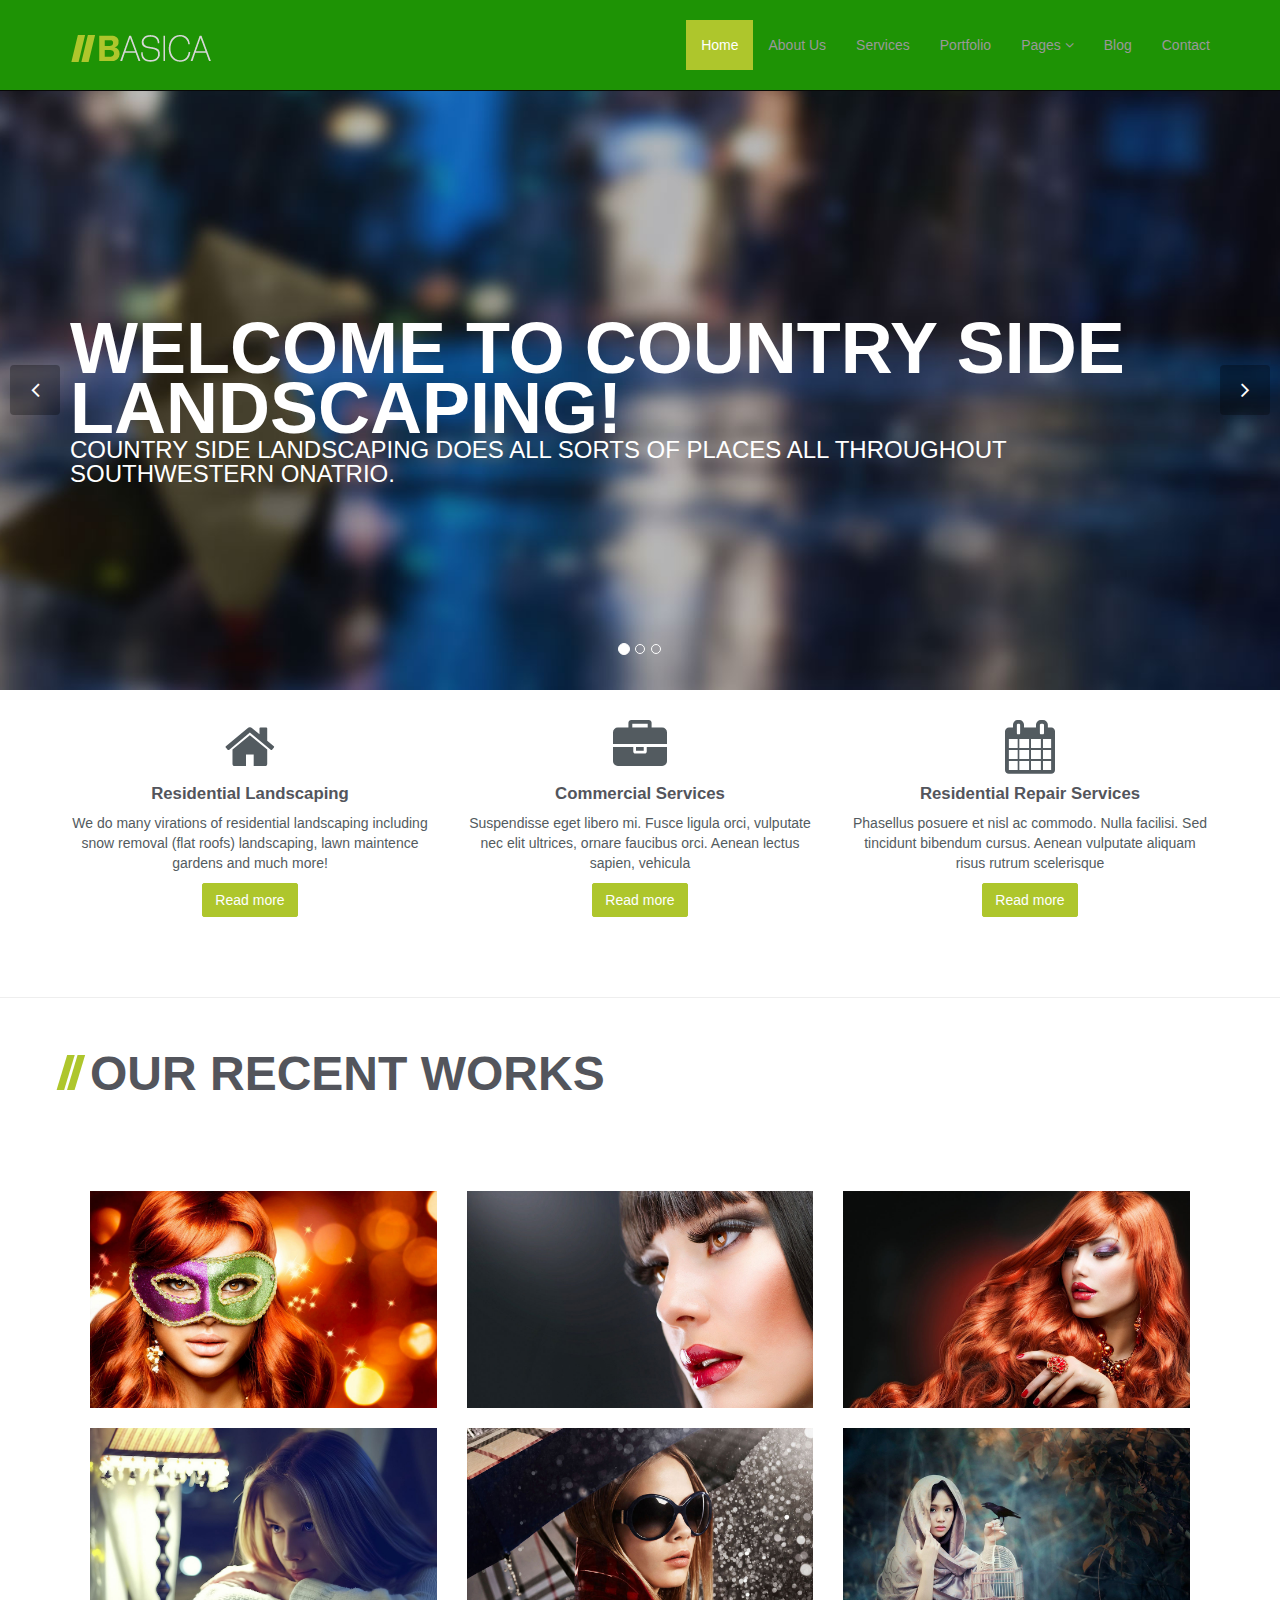
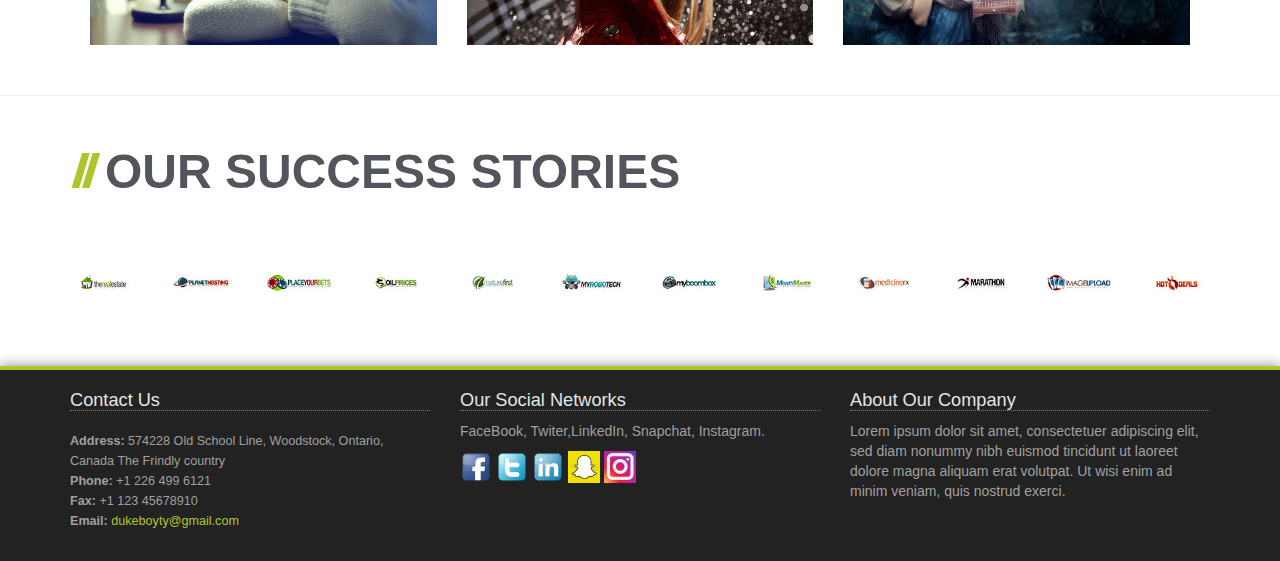
<file: index.html>
<!DOCTYPE html>
<!--[if lt IE 7]>      <html class="no-js lt-ie9 lt-ie8 lt-ie7"> <![endif]-->
<!--[if IE 7]>         <html class="no-js lt-ie9 lt-ie8"> <![endif]-->
<!--[if IE 8]>         <html class="no-js lt-ie9"> <![endif]-->
<!--[if gt IE 8]><!--> <html class="no-js"> <!--<![endif]-->
<html lang="en">

<head>

    <meta charset="utf-8">
    <meta http-equiv="X-UA-Compatible" content="IE=edge">
    <meta name="viewport" content="width=device-width, initial-scale=1">
    <meta name="description" content="">
    <meta name="author" content="">

    <title>CS_Landscaping -Home</title>
    <link rel="shortcut icon" type="image/x-icon" href="img/104.png">
    <!-- Bootstrap Core CSS -->
    <link href="css/bootstrap.css" rel="stylesheet">

    <!-- Custom CSS -->
	<link rel="stylesheet" href="css/main.css">
    <link href="css/custom.css" rel="stylesheet">
	
	<script src="//use.edgefonts.net/bebas-neue.js"></script>

    <!-- Custom Fonts & Icons -->
    <link href='http://fonts.googleapis.com/css?family=Open+Sans:400,700,600,800' rel='stylesheet' type='text/css'>
	<link rel="stylesheet" href="css/icomoon-social.css">
	<link rel="stylesheet" href="css/font-awesome.min.css">
	
	<script src="js/modernizr-2.6.2-respond-1.1.0.min.js"></script>
	

</head>

<body>
        <!--[if lt IE 7]>
            <p class="chromeframe">You are using an <strong>outdated</strong> browser. Please <a href="http://browsehappy.com/">upgrade your browser</a> or <a href="http://www.google.com/chromeframe/?redirect=true">activate Google Chrome Frame</a> to improve your experience.</p>
        <![endif]-->
        

    <header class="navbar navbar-inverse navbar-fixed-top" role="banner">
        <div class="container">
            <div class="navbar-header">
                <button type="button" class="navbar-toggle" data-toggle="collapse" data-target=".navbar-collapse">
                    <span class="sr-only">Toggle navigan</span>
                    <span class="icon-bar"></span>
                    <span class="icon-bar"></span>
                    <span class="icon-bar"></span>
                </button>
                <a class="navbar-brand" href="index.html"><img src="img/logo.png" alt="Basica"></a>
            </div>
            <div class="collapse navbar-collapse">
                <ul class="nav navbar-nav navbar-right">
                    <li class="active"><a href="index.html">Home</a></li>
                    <li><a href="about-us.html">About Us</a></li>
                    <li><a href="services.html">Services</a></li>
                    <li><a href="portfolio.html">Portfolio</a></li>
                    <li class="dropdown">
                        <a href="#" class="dropdown-toggle" data-toggle="dropdown">Pages <i class="icon-angle-down"></i></a>
                        <ul class="dropdown-menu">
                            <li><a href="#">Dropdown Menu 1</a></li>
                            <li><a href="#">Dropdown Menu 2</a></li>
                            <li><a href="#">Dropdown Menu 3</a></li>
                            <li><a href="#">Dropdown Menu 4</a></li>
                            <li><a href="#">Dropdown Menu 5</a></li>
                            <li class="divider"></li>
                            <li><a href="#">Privacy Policy</a></li>
                            <li><a href="#">Terms of Use</a></li>
                        </ul>
                    </li>
                    <li><a href="blog.html">Blog</a></li> 
                    <li><a href="contact-us.html">Contact</a></li>
                </ul>
            </div>
        </div>
    </header><!--/header-->


	
	
    <section id="main-slider" class="no-margin">
        <div class="carousel slide">
            <ol class="carousel-indicators">
                <li data-target="#main-slider" data-slide-to="0" class="active"></li>
                <li data-target="#main-slider" data-slide-to="1"></li>
                <li data-target="#main-slider" data-slide-to="2"></li>
            </ol>
            <div class="carousel-inner">
                <div class="item active" style="background-image: url(img/slides/1.jpg)">
                    <div class="container">
                        <div class="row">
                            <div class="col-sm-12">
                                <div class="carousel-content centered">
                                    <h2 class="animation animated-item-1">Welcome to Country Side Landscaping!</h2>
                                    <p class="animation animated-item-2">Country Side Landscaping does all sorts of places all throughout southwestern Onatrio.</p>
                                </div>
                            </div>
                        </div>
                    </div>
                </div><!--/.item-->
                <div class="item" style="background-image: url(img/slides/2.jpg)">
                    <div class="container">
                        <div class="row">
                            <div class="col-sm-12">
                                <div class="carousel-content center centered">
                                    <h2 class="animation animated-item-1">Large But not to large that we still care about all of our customers!</h2>
                                    <p class="animation animated-item-2">From landscaping to Small repairs, countryside landscaping is your one stop landscaping & small repairs company!</p>
                                    <br>
                                    <a class="btn btn-md animation animated-item-3" href="#">Learn More</a>
                                </div>
                            </div>
                        </div>
                    </div>
                </div><!--/.item-->
                <div class="item" style="background-image: url(img/slides/3.jpg)">
                    <div class="container">
                        <div class="row">
                            <div class="col-sm-12">
                                <div class="carousel-content centered">
                                    <h2 class="animation animated-item-1">Works Seamlessly Well on All Devices</h2>
                                    <p class="animation animated-item-2">Lorem ipsum dolor sit amet, consectetur adipiscing elit. Fusce vitae euismod lacus. Maecenas in tempor lectus. Nam mattis, odio ut dapibus ornare, libero. </p>
                                    <br>
									<a class="btn btn-md animation animated-item-3" href="#">Learn More</a>
                                </div>
                            </div>
                        </div>
                    </div>
                </div><!--/.item-->
            </div><!--/.carousel-inner-->
        </div><!--/.carousel-->
        <a class="prev hidden-xs" href="#main-slider" data-slide="prev">
            <i class="icon-angle-left"></i>
        </a>
        <a class="next hidden-xs" href="#main-slider" data-slide="next">
            <i class="icon-angle-right"></i>
        </a>
    </section><!--/#main-slider-->
		<!-- Services -->
        <div class="section section-white">
	        <div class="container">
	        	<div class="row">
	        		<div class="col-md-4 col-sm-6">
	        			<div class="service-wrapper">
		        			<i class="icon-home"></i>
		        			<h3>Residential Landscaping</h3>
		        			<p>We do many virations of residential landscaping including snow removal (flat roofs) landscaping, lawn maintence gardens and much more!</p>
		        			<a href="#" class="btn">Read more</a>
		        		</div>
	        		</div>
	        		<div class="col-md-4 col-sm-6">
	        			<div class="service-wrapper">
		        			<i class="icon-briefcase"></i>
		        			<h3>Commercial Services</h3>
		        			<p>Suspendisse eget libero mi. Fusce ligula orci, vulputate nec elit ultrices, ornare faucibus orci. Aenean lectus sapien, vehicula</p>
		        			<a href="#" class="btn">Read more</a>
		        		</div>
	        		</div>
	        		<div class="col-md-4 col-sm-6">
	        			<div class="service-wrapper">
		        			<i class="icon-calendar"></i>
		        			<h3>Residential Repair Services</h3>
		        			<p>Phasellus posuere et nisl ac commodo. Nulla facilisi. Sed tincidunt bibendum cursus. Aenean vulputate aliquam risus rutrum scelerisque</p>
		        			<a href="#" class="btn">Read more</a>
		        		</div>
	        		</div>
	        	</div>
	        </div>
	    </div>
	    <!-- End Services -->


<hr>

		<!-- Our Portfolio -->	

        <div class="section section-white">
	        <div class="container">
	        	<div class="row">
	
				<div class="section-title">
				<h1>Our Recent Works</h1>
				</div>
		
		
			<ul class="grid cs-style-3">
	        	<div class="col-md-4 col-sm-6">
					<figure>
						<img src="img/portfolio/4.jpg" alt="img04">
						<figcaption>
							<h3>Settings</h3>
							<span>Jacob Cummings</span>
							<a href="portfolio-item.html">Take a look</a>
						</figcaption>
					</figure>
	        	</div>	
				<div class="col-md-4 col-sm-6">
					<figure>
						<img src="img/portfolio/1.jpg" alt="img01">
						<figcaption>
							<h3>Camera</h3>
							<span>Jacob Cummings</span>
							<a href="portfolio-item.html">Take a look</a>
						</figcaption>
					</figure>
				</div>
				<div class="col-md-4 col-sm-6">
					<figure>
						<img src="img/portfolio/2.jpg" alt="img02">
						<figcaption>
							<h3>Music</h3>
							<span>Jacob Cummings</span>
							<a href="portfolio-item.html">Take a look</a>
						</figcaption>
					</figure>
				</div>
				<div class="col-md-4 col-sm-6">
					<figure>
						<img src="img/portfolio/5.jpg" alt="img05">
						<figcaption>
							<h3>Safari</h3>
							<span>Jacob Cummings</span>
							<a href="portfolio-item.html">Take a look</a>
						</figcaption>
					</figure>
				</div>
				<div class="col-md-4 col-sm-6">
					<figure>
						<img src="img/portfolio/3.jpg" alt="img03">
						<figcaption>
							<h3>Phone</h3>
							<span>Jacob Cummings</span>
							<a href="portfolio-item.html">Take a look</a>
						</figcaption>
					</figure>
				</div>
				<div class="col-md-4 col-sm-6">
					<figure>
						<img src="img/portfolio/6.jpg" alt="img06">
						<figcaption>
							<h3>Game Center</h3>
							<span>Jacob Cummings</span>
							<a href="portfolio-item.html">Take a look</a>
						</figcaption>
					</figure>
				</div>
			</ul>
	        	</div>
	        </div>
	    </div>
		<!-- Our Portfolio -->
			
<hr>

		<!-- Our Clients -->
	    <div class="section">
	    	<div class="container">
			
				<div class="section-title">
				<h1>Our Success Stories</h1>
				</div>

				<div class="clients-logo-wrapper text-center row">
					<div class="col-lg-1 col-md-1 col-sm-3 col-xs-6"><a href="#"><img src="img/logos/logo-1.jpg" alt="Client Name"></a></div>
					<div class="col-lg-1 col-md-1 col-sm-3 col-xs-6"><a href="#"><img src="img/logos/logo-2.jpg" alt="Client Name"></a></div>
					<div class="col-lg-1 col-md-1 col-sm-3 col-xs-6"><a href="#"><img src="img/logos/logo-3.jpg" alt="Client Name"></a></div>
					<div class="col-lg-1 col-md-1 col-sm-3 col-xs-6"><a href="#"><img src="img/logos/logo-4.jpg" alt="Client Name"></a></div>
					<div class="col-lg-1 col-md-1 col-sm-3 col-xs-6"><a href="#"><img src="img/logos/logo-5.jpg" alt="Client Name"></a></div>
					<div class="col-lg-1 col-md-1 col-sm-3 col-xs-6"><a href="#"><img src="img/logos/logo-6.jpg" alt="Client Name"></a></div>
					<div class="col-lg-1 col-md-1 col-sm-3 col-xs-6"><a href="#"><img src="img/logos/logo-7.jpg" alt="Client Name"></a></div>
					<div class="col-lg-1 col-md-1 col-sm-3 col-xs-6"><a href="#"><img src="img/logos/logo-8.jpg" alt="Client Name"></a></div>
					<div class="col-lg-1 col-md-1 col-sm-3 col-xs-6"><a href="#"><img src="img/logos/logo-9.jpg" alt="Client Name"></a></div>
					<div class="col-lg-1 col-md-1 col-sm-3 col-xs-6"><a href="#"><img src="img/logos/logo-10.jpg" alt="Client Name"></a></div>
					<div class="col-lg-1 col-md-1 col-sm-3 col-xs-6"><a href="#"><img src="img/logos/logo-11.jpg" alt="Client Name"></a></div>
					<div class="col-lg-1 col-md-1 col-sm-3 col-xs-6"><a href="#"><img src="img/logos/logo-12.jpg" alt="Client Name"></a></div>
				</div>
			</div>
	    </div>
	    <!-- End Our Clients -->

	    <!-- Footer -->
	    <div class="footer">
	    	<div class="container">
			
		    	<div class="row">
				
		    		<div class="col-footer col-md-4 col-xs-6">
		    			<h3>Contact Us</h3>
		    			<p class="contact-us-details">
	        				<b>Address:</b> 574228 Old School Line, Woodstock, Ontario, Canada The Frindly country<br/>
	        				<b>Phone:</b> +1 226 499 6121<br/>
	        				<b>Fax:</b> +1 123 45678910<br/>
	        				<b>Email:</b> <a href="mailto:dukeboyty@gmail.com">dukeboyty@gmail.com</a>
	        			</p>
		    		</div>				
		    		<div class="col-footer col-md-4 col-xs-6">
		    			<h3>Our Social Networks</h3>
						<p>FaceBook, Twiter,LinkedIn, Snapchat, Instagram.</p>
		    			<div>
		    				<img src="img/icons/facebook.png" width="32" alt="Facebook">
		    				<img src="img/icons/twitter.png" width="32" alt="Twitter">
		    				<img src="img/icons/linkedin.png" width="32" alt="LinkedIn">
							<img src="img/icons/snapchat.png" width="32" alt="snapchat">
							<img src="img/icons/instagram.png" width="32" alt="Instagram">
						</div>
		    		</div>
		    		<div class="col-footer col-md-4 col-xs-6">
		    			<h3>About Our Company</h3>
		    				<p>Lorem ipsum dolor sit amet, consectetuer adipiscing elit, sed diam nonummy nibh euismod tincidunt ut laoreet dolore magna aliquam erat volutpat. Ut wisi enim ad minim veniam, quis nostrud exerci.</p>
		    		</div>

        <!-- Javascripts -->
        <script src="http://ajax.googleapis.com/ajax/libs/jquery/1.9.1/jquery.min.js"></script>
        <script>window.jQuery || document.write('<script src="js/jquery-1.9.1.min.js"><\/script>')</script>
        <script src="js/bootstrap.min.js"></script>
		
		<!-- Scrolling Nav JavaScript -->
		<script src="js/jquery.easing.min.js"></script>
		<script src="js/scrolling-nav.js"></script>		

    </body>
</html>
</file>
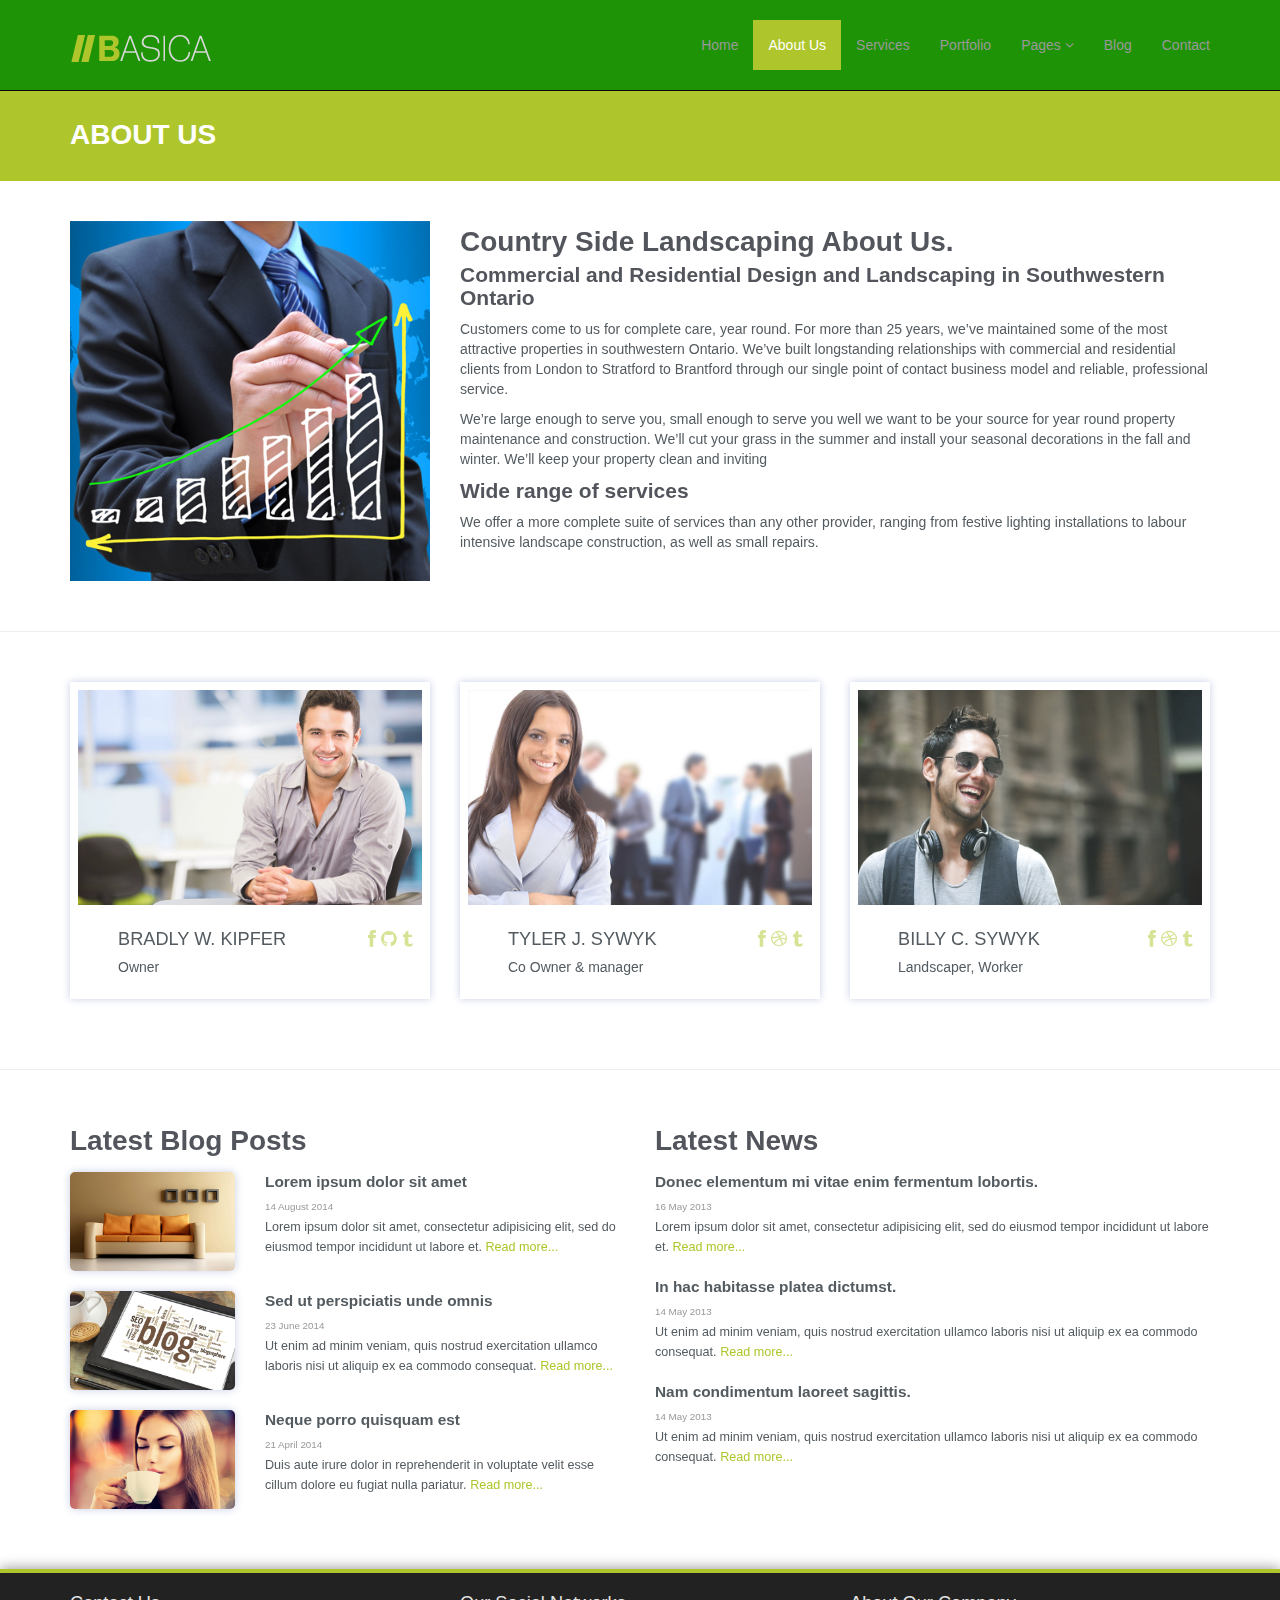
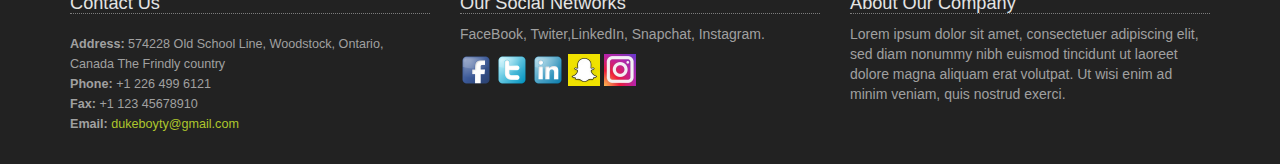
<file: about-us.html>
<!DOCTYPE html>
<!--[if lt IE 7]>      <html class="no-js lt-ie9 lt-ie8 lt-ie7"> <![endif]-->
<!--[if IE 7]>         <html class="no-js lt-ie9 lt-ie8"> <![endif]-->
<!--[if IE 8]>         <html class="no-js lt-ie9"> <![endif]-->
<!--[if gt IE 8]><!--> <html class="no-js"> <!--<![endif]-->
<html lang="en">

<head>

    <meta charset="utf-8">
    <meta http-equiv="X-UA-Compatible" content="IE=edge">
    <meta name="viewport" content="width=device-width, initial-scale=1">
    <meta name="description" content="">
    <meta name="author" content="">

    <title>CS_Landscaping -About-Us</title>

    <!-- Bootstrap Core CSS -->
    <link href="css/bootstrap.css" rel="stylesheet">

    <!-- Custom CSS -->
	<link rel="stylesheet" href="css/main.css">
    <link href="css/custom.css" rel="stylesheet">
	
	<script src="//use.edgefonts.net/bebas-neue.js"></script>

    <!-- Custom Fonts & Icons -->
    <link href='http://fonts.googleapis.com/css?family=Open+Sans:400,700,600,800' rel='stylesheet' type='text/css'>
	<link rel="stylesheet" href="css/icomoon-social.css">
	<link rel="stylesheet" href="css/font-awesome.min.css">
	
	<script src="js/modernizr-2.6.2-respond-1.1.0.min.js"></script>
	

</head>

    <body>
        <!--[if lt IE 7]>
            <p class="chromeframe">You are using an <strong>outdated</strong> browser. Please <a href="http://browsehappy.com/">upgrade your browser</a> or <a href="http://www.google.com/chromeframe/?redirect=true">activate Google Chrome Frame</a> to improve your experience.</p>
        <![endif]-->
        

    <header class="navbar navbar-inverse navbar-fixed-top" role="banner">
        <div class="container">
            <div class="navbar-header">
                <button type="button" class="navbar-toggle" data-toggle="collapse" data-target=".navbar-collapse">
                    <span class="sr-only">Toggle navigation</span>
                    <span class="icon-bar"></span>
                    <span class="icon-bar"></span>
                    <span class="icon-bar"></span>
                </button>
                <a class="navbar-brand" href="index.html"><img src="img/logo.png" alt="Basica"></a>
            </div>
            <div class="collapse navbar-collapse">
                <ul class="nav navbar-nav navbar-right">
                    <li><a href="index.html">Home</a></li>
                    <li class="active"><a href="about-us.html">About Us</a></li>
                    <li><a href="services.html">Services</a></li>
                    <li><a href="portfolio.html">Portfolio</a></li>
                    <li class="dropdown">
                        <a href="#" class="dropdown-toggle" data-toggle="dropdown">Pages <i class="icon-angle-down"></i></a>
                        <ul class="dropdown-menu">
                            <li><a href="full-width.html">Full Width Page</a></li>
                            <li><a href="#">Dropdown Menu 1</a></li>
                            <li><a href="#">Dropdown Menu 2</a></li>
                            <li><a href="#">Dropdown Menu 3</a></li>
                            <li><a href="#">Dropdown Menu 4</a></li>
                            <li class="divider"></li>
                            <li><a href="#">Privacy Policy</a></li>
                            <li><a href="#">Terms of Use</a></li>
                        </ul>
                    </li>
                    <li><a href="blog.html">Blog</a></li> 
                    <li><a href="contact-us.html">Contact</a></li>
                </ul>
            </div>
        </div>
    </header><!--/header-->

        <!-- Page Title -->
		<div class="section section-breadcrumbs">
			<div class="container">
				<div class="row">
					<div class="col-md-12">
						<h1>About Us</h1>
					</div>
				</div>
			</div>
		</div>
        
        <div class="section">
	    	<div class="container">
				<div class="row">
				<div class="col-sm-4">
				<img class="img-responsive" src="img/about-us.jpg" alt="About Us">
				</div>
				<div class="col-sm-8">
						<h2>Country Side Landscaping About Us.</h2>
						<h3>Commercial and Residential Design and Landscaping in Southwestern Ontario</h3>
						<p>
							Customers come to us for complete care, year round. For more than 25 years, we’ve maintained some of the most attractive properties in southwestern Ontario. We’ve built longstanding relationships with commercial and residential clients from London to Stratford to Brantford through our single point of contact business model and reliable, professional service.
						</p>
						<p>
							We’re large enough to serve you, small enough to serve you well we want to be your source for year round property maintenance and construction. We’ll cut your grass in the summer and install your seasonal decorations in the fall and winter. We’ll keep your property clean and inviting
						</p>						
						<h3>Wide range of services</h3>
						<p>
							We offer a more complete suite of services than any other provider, ranging from festive lighting installations to labour intensive landscape construction, as well as small repairs.
						</p>
						
						
						
					
					</div>
				</div>
			</div>
		</div>

<hr>		

        <div class="section">
	    	<div class="container">
				<div class="row">
					<!-- Team Member -->
					<div class="col-md-4 col-sm-6">
						<div class="team-member">
							<!-- Team Member Photo -->
							<div class="team-member-image"><img src="img/team/1.jpg" alt="Name Surname"></div>
							<div class="team-member-info">
								<ul>
									<!-- Team Member Info & Social Links -->
									<li class="team-member-name">
										Bradly W. Kipfer
										<!-- Team Member Social Links -->
										<span class="team-member-social">
											<a href="#"><i class="icon-facebook"></i></a>
											<a href="#"><i class="icon-github"></i></a>
											<a href="#"><i class="icon-tumblr"></i></a>
										</span>
									</li>
									<li>Owner</li>
								</ul>
							</div>
						</div>
					</div>
					<!-- End Team Member -->
					<div class="col-md-4 col-sm-6">
						<div class="team-member">
							<div class="team-member-image"><img src="img/team/2.jpg" alt="Name Surname"></div>
							<div class="team-member-info">
								<ul>
									<li class="team-member-name">
										Tyler J. Sywyk
										<span class="team-member-social">
											<a href="#"><i class="icon-facebook"></i></a>
											<a href="#"><i class="icon-dribbble"></i></a>
											<a href="#"><i class="icon-tumblr"></i></a>
										</span>
									</li>
									<li>Co Owner & manager</li>
								</ul>
							</div>
						</div>
					</div>
					<div class="col-md-4 col-sm-6">
						<div class="team-member">
							<div class="team-member-image"><img src="img/team/3.jpg" alt="Name Surname"></div>
							<div class="team-member-info">
								<ul>
									<li class="team-member-name">
										Billy C. Sywyk
										<span class="team-member-social">
											<a href="#"><i class="icon-facebook"></i></a>
											<a href="#"><i class="icon-dribbble"></i></a>
											<a href="#"><i class="icon-tumblr"></i></a>
										</span>
									</li>
									<li>Landscaper, Worker</li>
								</ul>
							</div>
						</div>
					</div>
				</div>
			</div>
		</div>

<hr>

        <div class="section">
	        <div class="container">
	        	<div class="row">
	        		<!-- Featured News -->
	        		<div class="col-sm-6 featured-news">
	        			<h2>Latest Blog Posts</h2>
	        			<div class="row">
	        				<div class="col-xs-4"><a href="blog-post.html"><img src="img/blog/1.jpg" alt="Post Title"></a></div>
	        				<div class="col-xs-8">
	        					<div class="caption"><a href="blog-post.html">Lorem ipsum dolor sit amet</a></div>
	        					<div class="date">14 August 2014 </div>
	        					<div class="intro">Lorem ipsum dolor sit amet, consectetur adipisicing elit, sed do eiusmod tempor incididunt ut labore et. <a href="blog-post.html">Read more...</a></div>
	        				</div>
	        			</div>
	        			<div class="row">
	        				<div class="col-xs-4"><a href="blog-post.html"><img src="img/blog/2.jpg" alt="Post Title"></a></div>
	        				<div class="col-xs-8">
	        					<div class="caption"><a href="blog-post.html">Sed ut perspiciatis unde omnis</a></div>
	        					<div class="date">23 June 2014 </div>
	        					<div class="intro">Ut enim ad minim veniam, quis nostrud exercitation ullamco laboris nisi ut aliquip ex ea commodo consequat. <a href="blog-post.html">Read more...</a></div>
	        				</div>
	        			</div>
	        			<div class="row">
	        				<div class="col-xs-4"><a href="blog-post.html"><img src="img/blog/3.jpg" alt="Post Title"></a></div>
	        				<div class="col-xs-8">
	        					<div class="caption"><a href="blog-post.html"> Neque porro quisquam est</a></div>
	        					<div class="date">21 April 2014 </div>
	        					<div class="intro">Duis aute irure dolor in reprehenderit in voluptate velit esse cillum dolore eu fugiat nulla pariatur. <a href="blog-post.html">Read more...</a></div>
	        				</div>
	        			</div>
	        		</div>
	        		<!-- End Featured News -->
	        		<!-- Latest News -->
	        		<div class="col-sm-6 latest-news">
	        			<h2>Latest News</h2>
	        			<div class="row">
	        				<div class="col-sm-12">
	        					<div class="caption"><a href="full-width.html">Donec elementum mi vitae enim fermentum lobortis.</a></div>
	        					<div class="date">16 May 2013 </div>
	        					<div class="intro">Lorem ipsum dolor sit amet, consectetur adipisicing elit, sed do eiusmod tempor incididunt ut labore et. <a href="full-width.html">Read more...</a></div>
	        				</div>
	        			</div>
	        			<div class="row">
	        				<div class="col-sm-12">
	        					<div class="caption"><a href="full-width.html">In hac habitasse platea dictumst.</a></div>
	        					<div class="date">14 May 2013 </div>
	        					<div class="intro">Ut enim ad minim veniam, quis nostrud exercitation ullamco laboris nisi ut aliquip ex ea commodo consequat. <a href="full-width.html">Read more...</a></div>
	        				</div>
	        			</div>	
	        			<div class="row">
	        				<div class="col-sm-12">
	        					<div class="caption"><a href="full-width.html"> Nam condimentum laoreet sagittis.</a></div>
	        					<div class="date">14 May 2013 </div>
	        					<div class="intro">Ut enim ad minim veniam, quis nostrud exercitation ullamco laboris nisi ut aliquip ex ea commodo consequat. <a href="full-width.html">Read more...</a></div>
	        				</div>
	        			</div>					
	        		</div>
	        		<!-- End Featured News -->
	        	</div>
	        </div>
	    </div>

		

	    <!-- Footer -->
	    <div class="footer">
	    	<div class="container">
			
		    	<div class="row">
				
		    		<div class="col-footer col-md-4 col-xs-6">
		    			<h3>Contact Us</h3>
		    			<p class="contact-us-details">
	        				<b>Address:</b> 574228 Old School Line, Woodstock, Ontario, Canada The Frindly country<br/>
	        				<b>Phone:</b> +1 226 499 6121<br/>
	        				<b>Fax:</b> +1 123 45678910<br/>
	        				<b>Email:</b> <a href="mailto:dukeboyty@gmail.com">dukeboyty@gmail.com</a>
	        			</p>
		    		</div>				
		    		<div class="col-footer col-md-4 col-xs-6">
		    			<h3>Our Social Networks</h3>
						<p>FaceBook, Twiter,LinkedIn, Snapchat, Instagram.</p>
		    			<div>
		    				<img src="img/icons/facebook.png" width="32" alt="Facebook">
		    				<img src="img/icons/twitter.png" width="32" alt="Twitter">
		    				<img src="img/icons/linkedin.png" width="32" alt="LinkedIn">
							<img src="img/icons/snapchat.png" width="32" alt="snapchat">
							<img src="img/icons/instagram.png" width="32" alt="Instagram">
						</div>
		    		</div>
		    		<div class="col-footer col-md-4 col-xs-6">
		    			<h3>About Our Company</h3>
		    				<p>Lorem ipsum dolor sit amet, consectetuer adipiscing elit, sed diam nonummy nibh euismod tincidunt ut laoreet dolore magna aliquam erat volutpat. Ut wisi enim ad minim veniam, quis nostrud exerci.</p>
		    		</div>

        <!-- Javascripts -->
        <script src="http://ajax.googleapis.com/ajax/libs/jquery/1.9.1/jquery.min.js"></script>
        <script>window.jQuery || document.write('<script src="js/jquery-1.9.1.min.js"><\/script>')</script>
        <script src="js/bootstrap.min.js"></script>
		
		<!-- Scrolling Nav JavaScript -->
		<script src="js/jquery.easing.min.js"></script>
		<script src="js/scrolling-nav.js"></script>		

    </body>
</html>
</file>
<file: css/main.css>
/*--------------------------------------------------------------------------
	General Style
--------------------------------------------------------------------------*/
body {
  background: #FFFFFF;
}
.section {
  padding: 30px 0;
  -webkit-transform: translateZ(0);
  -moz-transform: translateZ(0);
  -o-transform: translateZ(0);
  -ms-transform: translateZ(0);
  transform: translateZ(0);
}
.section-white {
  background: #FFF;
}
.section-dark {
  background: #151515;
}
.section-dark h3 {
  color:#FFF;
  font-size:18px;
  font-weight:200;
}
.section .container:first-child h1,
.section .container:first-child h2,
.section .container:first-child h3 {
  margin-top: 0;
  font-weight: 700;
}
.input-micro {
  width: 50px;
  margin-bottom: 0 !important;
}
textarea:focus,
input[type="text"]:focus,
input[type="password"]:focus,
input[type="datetime"]:focus,
input[type="datetime-local"]:focus,
input[type="date"]:focus,
input[type="month"]:focus,
input[type="time"]:focus,
input[type="week"]:focus,
input[type="number"]:focus,
input[type="email"]:focus,
input[type="url"]:focus,
input[type="search"]:focus,
input[type="tel"]:focus,
input[type="color"]:focus,
.uneditable-input:focus {
  border-color: rgba(79, 141, 179, 0.8);
  outline: 0;
  outline: thin dotted \9;
  /* IE6-9 */

  -webkit-box-shadow: inset 0 1px 1px rgba(0,0,0,.075), 0 0 8px rgba(79, 141, 179, 0.6);
  -moz-box-shadow: inset 0 1px 1px rgba(0,0,0,.075), 0 0 8px rgba(79, 141, 179, 0.6);
  box-shadow: inset 0 1px 1px rgba(0,0,0,.075), 0 0 8px rgba(79, 141, 179, 0.6);
  color: inset 0 1px 1px rgba(0,0,0,.075), 0 0 8px rgba(79, 141, 179, 0.6);
}
ul.no-list-style {
  list-style-type: none;
  margin-left: 0;
}
ul.no-list-style li {
  line-height: 28px;
}
div[class*="span"] {
  -webkit-transition: all .4s linear;
  -moz-transition: all .4s linear;
  -o-transition: all .4s linear;
  -ms-transition: all .4s linear;
  transition: all .4s linear;
}
/*--------------------------------------------------------------------------
	Typography Style
--------------------------------------------------------------------------*/
body {
  font-family: Arial, 'Helvetica', sans-serif;
  font-size: 14px;
  line-height: 20px;
  color: #535b60;
}
h1 {
  color: #53555c;
  font-family: 'Lato', sans-serif;
  font-weight: 800;
}
h2 {
  color: #53555c;
  font-family: 'Lato', sans-serif;
  font-size: 2em;
  line-height: 1.5em;
  margin: 30px 0 0 0;
}
h3 {
  font-family: 'Lato', sans-serif;
  color: #53555c;
  font-size: 1.5em;
}
h4 {
  font-family: 'Lato', sans-serif;
  color: #53555c;
  margin-bottom: 10px;
}
a {
  color: #aec62c;
  outline: 0;
}
a:hover {
  color: #dcff21;
  text-decoration:none;
  outline: 0;
}
/*--------------------------------------------------------------------------
+	Services Style
--------------------------------------------------------------------------*/
/* Multicolumn */
.service-wrapper {
  text-align: center;
  color: 0 0 3px #999;
  margin-bottom:30px;
}
.service-wrapper h3 {
  font-size: 1.2em;
  margin: 10px 0 !important;
}
.service-wrapper p {
  margin-top: 0;
}
.service-wrapper i {
	font-size:54px;
}
/* Row */
.service-wrapper-row {
  padding: 10px 0;
}
.service-wrapper-row h3 {
  padding-top: 15px;
}
.service-wrapper-row .service-image {
  padding-top: 15px;
  text-align: center;
}
.service-wrapper-row .service-image img {
  max-width: 80%;
  vertical-align: bottom;
  bottom: 0;
  border: 7px solid #FFF;
  -webkit-border-radius: 5px;
  -webkit-background-clip: padding-box;
  -moz-border-radius: 5px;
  -moz-background-clip: padding;
  border-radius: 5px;
  background-clip: padding-box;
  -webkit-box-shadow: 0 0 8px #999;
  -moz-box-shadow: 0 0 8px #999;
  box-shadow: 0 0 8px #999;
  color: 0 0 8px #999;
}
/*--------------------------------------------------------------------------
+	Pricing Table Style
--------------------------------------------------------------------------*/
.pricing-plan {
  float: left;
  text-align: center;
  background: #fafafa;
  position: relative;
  width: 48%;
  margin: 10px 1% 10px 0;
  padding: 20px;
  -webkit-border-radius: 7px;
  -webkit-background-clip: padding-box;
  -moz-border-radius: 7px;
  -moz-background-clip: padding;
  border-radius: 7px;
  background-clip: padding-box;
  -webkit-box-sizing: border-box;
  -moz-box-sizing: border-box;
  box-sizing: border-box;
  -webkit-box-shadow: 0 1px 8px rgba(0, 0, 0, 0.4);
  -moz-box-shadow: 0 1px 8px rgba(0, 0, 0, 0.4);
  box-shadow: 0 1px 8px rgba(0, 0, 0, 0.4);
  color: 0 1px 8px rgba(0, 0, 0, 0.4);
  -webkit-transition: -webkit-box-shadow .25s linear;
  -moz-transition: -moz-box-shadow .25s linear;
  -o-transition: box-shadow .25s linear;
  -ms-transition: box-shadow .25s linear;
  transition: box-shadow .25s linear;
}
.pricing-plan:hover {
  -webkit-box-shadow: 0 0 8px #333;
  -moz-box-shadow: 0 0 8px #333;
  box-shadow: 0 0 8px #333;
  color: 0 0 8px #333;
  z-index: 5;
}
.pricing-plan .pricing-plan-title {
  position: relative;
  margin: -20px -10px 20px;
  padding: 20px;
  line-height: 1;
  font-size: 16px;
  font-weight: bold;
  color: #595f6b;
  border-bottom: 1px dashed #d2d2d2;
}
.pricing-plan .pricing-plan-title:before {
  content: '';
  position: absolute;
  bottom: -1px;
  left: 0;
  right: 0;
  height: 1px;
  background-size: 3px 1px;
  background-image: url([data-uri]);
  background-image: -moz-linear-gradient(left, white, white 33%, #d2d2d2 34%, #d2d2d2);
  background-image: -webkit-linear-gradient(left, white, white 33%, #d2d2d2 34%, #d2d2d2);
  background-image: -o-linear-gradient(left, white, white 33%, #d2d2d2 34%, #d2d2d2);
  background-image: linear-gradient(to right, white, white 33%, #d2d2d2 34%, #d2d2d2);
}
.pricing-plan .pricing-plan-price {
  margin: 0 auto 20px;
  width: 90px;
  height: 90px;
  line-height: 90px;
  font-size: 19px;
  font-weight: bold;
  color: white;
  background: #595f6b;
  -webkit-border-radius: 45px;
  -webkit-background-clip: padding-box;
  -moz-border-radius: 45px;
  -moz-background-clip: padding;
  border-radius: 45px;
  background-clip: padding-box;
}
.pricing-plan .pricing-plan-price span {
  font-size: 12px;
  font-weight: normal;
  color: rgba(255, 255, 255, 0.9);
}
.pricing-plan .pricing-plan-features {
  margin-bottom: 20px;
  margin-left: 0;
  padding: 0;
  line-height: 2;
  font-size: 12px;
  color: #999;
  text-align: center;
  list-style-type: none;
}
.pricing-plan .pricing-plan-features li strong {
  font-weight: bold;
  color: #888;
}
.pricing-plan .pricing-plan-promote {
  margin: 0;
  padding: 40px 20px;
  background-color: white;
  border-width: 2px;
  -webkit-border-radius: 7px;
  -webkit-background-clip: padding-box;
  -moz-border-radius: 7px;
  -moz-background-clip: padding;
  border-radius: 7px;
  background-clip: padding-box;
  z-index: 4;
}
.ribbon-wrapper {
  width: 85px;
  height: 88px;
  overflow: hidden;
  position: absolute;
  top: 0;
  right: 0;
}
.price-ribbon {
  font: bold 15px Sans-Serif;
  color: #333;
  text-align: center;
  text-shadow: rgba(255, 255, 255, 0.5) 0px 1px 0px;
  position: relative;
  padding: 7px 0;
  left: -5px;
  top: 15px;
  width: 120px;
  background-color: #FFF;
  color: #6a6340;
  -webkit-transform: rotate(45deg);
  -moz-transform: rotate(45deg);
  -o-transform: rotate(45deg);
  -ms-transform: rotate(45deg);
  transform: rotate(45deg);
  -webkit-box-shadow: 0px 0px 3px rgba(0,0,0,0.3);
  -moz-box-shadow: 0px 0px 3px rgba(0,0,0,0.3);
  box-shadow: 0px 0px 3px rgba(0,0,0,0.3);
  color: 0px 0px 3px rgba(0,0,0,0.3);
}
.ribbon-green {
  background-color: #BFDC7A;
}
.ribbon-blue {
  background-color: #5ACBFF;
}
.ribbon-orange {
  background-color: #FF9542;
}
.ribbon-red {
  background-color: #FF7373;
}
@media (min-width: 768px) {
  .pricing-plan {
    width: 25%;
    margin: 20px 0;
    padding: 20px;
    -webkit-border-radius: 0;
    -webkit-background-clip: padding-box;
    -moz-border-radius: 0;
    -moz-background-clip: padding;
    border-radius: 0;
    background-clip: padding-box;
  }
  .pricing-plan:first-child {
    -webkit-border-top-left-radius: 7px;
    -moz-border-radius-topleft: 7px;
    border-top-left-radius: 7px;
    -webkit-border-bottom-left-radius: 7px;
    -webkit-background-clip: padding-box;
    -moz-border-radius-bottomleft: 7px;
    -moz-background-clip: padding;
    border-bottom-left-radius: 7px;
    background-clip: padding-box;
  }
  .pricing-plan:last-child {
    border-width: 2px;
    -webkit-border-top-right-radius: 7px;
    -moz-border-radius-topright: 7px;
    border-top-right-radius: 7px;
    -webkit-border-bottom-right-radius: 7px;
    -webkit-background-clip: padding-box;
    -moz-border-radius-bottomright: 7px;
    -moz-background-clip: padding;
    border-bottom-right-radius: 7px;
    background-clip: padding-box;
  }
  .pricing-plan-promote {
    background: #aec62c;
    padding: 40px;
    margin-top: 0;
    -webkit-border-radius: 7px;
    -webkit-background-clip: padding-box;
    -moz-border-radius: 7px;
    -moz-background-clip: padding;
    background-clip: padding-box;
    z-index: 4;
  }
  
  
.pricing-plan-promote-title {
  position: relative;
  margin: -20px -10px 20px;
  padding: 20px;
  line-height: 1;
  font-size: 16px;
  font-weight: bold;
  color: #FFF;
  border-bottom: 1px dashed #FFF;
}
.pricing-plan-promote-title:before {
  content: '';
  position: absolute;
  bottom: -1px;
  left: 0;
  right: 0;
  height: 1px;
  background-size: 3px 1px;
  background-image: url([data-uri]);
  background-image: -moz-linear-gradient(left, white, white 33%, #d2d2d2 34%, #d2d2d2);
  background-image: -webkit-linear-gradient(left, white, white 33%, #d2d2d2 34%, #d2d2d2);
  background-image: -o-linear-gradient(left, white, white 33%, #d2d2d2 34%, #d2d2d2);
  background-image: linear-gradient(to right, white, white 33%, #d2d2d2 34%, #d2d2d2);
}
.pricing-plan-promote-price {
  margin: 0 auto 20px;
  width: 90px;
  height: 90px;
  line-height: 90px;
  font-size: 19px;
  font-weight: bold;
  color: white;
  background: #687b00;
  -webkit-border-radius: 45px;
  -webkit-background-clip: padding-box;
  -moz-border-radius: 45px;
  -moz-background-clip: padding;
  border-radius: 45px;
  background-clip: padding-box;
}
.pricing-plan-promote-price span {
  font-size: 12px;
  font-weight: normal;
  color: rgba(255, 255, 255, 0.9);
}
.pricing-plan-promote-features {
  margin-bottom: 20px;
  margin-left: 0;
  padding: 0;
  line-height: 2;
  font-size: 12px;
  color: #f2ffaa;
  text-align: center;
  list-style-type: none;
}
.pricing-plan-promote-features li strong {
  font-weight: bold;
  color: #FFF;
}
.pricing-plan .pricing-plan-promote {
  margin: 0;
  padding: 40px 20px;
  background-color: white;
  border-width: 2px;
  -webkit-border-radius: 7px;
  -webkit-background-clip: padding-box;
  -moz-border-radius: 7px;
  -moz-background-clip: padding;
  border-radius: 7px;
  background-clip: padding-box;
  z-index: 4;
}  
}

/*--------------------------------------------------------------------------
+	Contact Us Style
--------------------------------------------------------------------------*/
.section-map{
	padding:0;
	height:400px;
}

#contact-us-map {
  height: 400px;
  margin:0;
}
.contact-us-details {
  margin: 20px 0;
  font-size: 0.9em;
}
/*--------------------------------------------------------------------------
+	Video Wrapper Style
--------------------------------------------------------------------------*/
.video-wrapper {
  -webkit-box-shadow: 0 0 5px #000;
  -moz-box-shadow: 0 0 5px #000;
  box-shadow: 0 0 5px #000;
  color: 0 0 5px #000;
  margin: 20px 0;
}
/*--------------------------------------------------------------------------
+	Call to Action Bar Style
--------------------------------------------------------------------------*/
.calltoaction-wrapper {
  text-align: center;
}
.calltoaction-wrapper h3 {
  display: inline-block;
  line-height: 36px;
  margin-right: 10px;
  margin-bottom: 0;
}
.calltoaction-wrapper a {
  vertical-align: top;
}

/*--------------------------------------------------------------------------
+	Clients Logos Style
--------------------------------------------------------------------------*/
.clients-logo-wrapper img {
  max-width: 100%;

}
/*--------------------------------------------------------------------------
+	News Style
--------------------------------------------------------------------------*/
.featured-news .caption,
.latest-news .caption {
  padding: 10px 0 5px 0;
}
.featured-news .caption a,
.latest-news .caption a {
  font-size: 1.1em;
  font-weight: 600;
  color: #535b60;
}
.featured-news .intro,
.latest-news .intro {
  padding-bottom: 10px;
  font-size: 0.9em;
}
.featured-news .intro a,
.latest-news .intro a {
  white-space: nowrap;
}
.featured-news .date,
.latest-news .date {
  font-size: 0.7em;
  color: #999;
}
.featured-news img,
.latest-news img {
  max-width: 100%;
  margin: 10px 0 10px 0;
  -webkit-border-radius: 5px;
  -webkit-background-clip: padding-box;
  -moz-border-radius: 5px;
  -moz-background-clip: padding;
  border-radius: 5px;
  background-clip: padding-box;
  -webkit-box-shadow: inset 0 1px #fff,0 0 8px #c8cfe6;
  -moz-box-shadow: inset 0 1px #fff,0 0 8px #c8cfe6;
  box-shadow: inset 0 1px #fff,0 0 8px #c8cfe6;
  color: inset 0 1px #fff,0 0 8px #c8cfe6;
}
/*--------------------------------------------------------------------------
+	Frequently Asked Questions Style
--------------------------------------------------------------------------*/
.faq-wrapper h3 {
  margin-top: 20px !important;
}
.faq-wrapper .accordion-inner {
  margin: 10px 0 10px 20px;
  padding: 0 10px;
  font-size: 0.9em;
}
.faq-wrapper .accordion-inner .answer {
  font-weight: 600;
}
/*--------------------------------------------------------------------------
+	Blog Style
--------------------------------------------------------------------------*/
/* Posts List */
.blog-post {
  background: #FFF;
  position: relative;
  margin: 20px 0;
  border: 1px solid #EEE;

}
.blog-post img {
  max-width: 100%;
}
.blog-post .post-info {
  background: #000;
  background: rgba(0, 0, 0, 0.6);
  color: #FFF;
  line-height: 1.2;
  position: absolute;
  padding: 5px;
  left: 10px;
  top: 10px;
  -webkit-border-radius: 5px;
  -webkit-background-clip: padding-box;
  -moz-border-radius: 5px;
  -moz-background-clip: padding;
  border-radius: 5px;
  background-clip: padding-box;
}
.blog-post .post-comments-count {
  text-align: center;
}
.post-info .post-comments-count {
  padding-top: 5px;
}
.post-info .post-comments-count i {
  margin-right: 5px;
}
.post-info .post-comments-count a {
  color: #FFF;
}
.post-info .post-date .date {
  font-size: 0.7em;
  font-weight: 600;
}
.post-title h3 {
  font-size: 1.2em;
  border-bottom: 1px dotted #828282;
  margin: 0 20px;
  padding-top: 10px;
}
.post-title h3 a {
  color: #535b60;
}
.post-summary {
  margin: 10px 20px;
}
.post-summary p {
  color: #828282;
  font-size: 0.9em;
  text-align: justify;
}
.post-more {
  text-align: right;
  padding: 0 20px 20px 0;
}
/* Single Post */
.blog-single-post {
  padding: 10px 30px;
}
.single-post-title h2 {
  font-size: 36px;
  margin: 0 0 10px 0;
  border-bottom: 1px dotted #828282;  
}
.single-post-info {
  margin: 20px 0;
  padding-bottom: 10px;
  border-bottom: 1px dotted #828282;
}
.single-post-info i {
  color: #333;
  margin-right: 5px;
}
.single-post-image {
  text-align: center;
}
.single-post-image img {
border:none;
}
.single-post-content {
  margin: 30px 0 20px 0;
  padding-bottom: 20px;
  border-bottom: 2px dotted #CCC;
}
.single-post-content p {
  color: #828282;
  font-size: 0.9em;
  text-align: justify;
}
.post-comments {
  list-style-type: none;
  margin-left: 0;
  margin-bottom: 40px;
  padding: 0;
}
.post-comments ul {
  list-style-type: none;
  margin-left: 30px;
  padding: 0;
}
.comment-wrapper p {
  margin: 0;
  position: relative;
  border: 1px solid #CCC;
  padding: 10px;
  margin-bottom: 10px;
  -webkit-border-radius: 3px;
  -webkit-background-clip: padding-box;
  -moz-border-radius: 3px;
  -moz-background-clip: padding;
  border-radius: 3px;
  background-clip: padding-box;
}
.comment-author {
  font-size: 1.3em;
  font-weight: 600;
  margin-bottom: 10px;
}
.comment-author img {
  max-width: 50px;
  -webkit-border-radius: 25px;
  -webkit-background-clip: padding-box;
  -moz-border-radius: 25px;
  -moz-background-clip: padding;
  border-radius: 25px;
  background-clip: padding-box;
  margin-right: 10px;
}
.comment-date {
  font-size: 0.9em;
  margin-right: 20px;
}
.comment-actions {
  text-align: right;
  opacity: 0.6;
  -webkit-transition: opacity .25s linear;
  -moz-transition: opacity .25s linear;
  -o-transition: opacity .25s linear;
  -ms-transition: opacity .25s linear;
  transition: opacity .25s linear;
}
.comment-actions:hover {
  text-align: right;
  opacity: 1;
}
.comment-actions i {
  color: #333;
}
.comment-reply-btn {
  margin-left: 10px;
}
.blog-sidebar h4 {
  margin-top: 20px;
  font-weight: 700;
}
.blog-sidebar h4:first-child {
  margin-top: 0;
}
.blog-sidebar ul {
  list-style-type: none;
  margin-left: 0;
  padding: 0;
}
.blog-sidebar .recent-posts li,
.blog-sidebar .blog-categories li {
  padding: 5px 20px 5px 0;
  border-top: 1px solid #D5D5D5;
}
.blog-sidebar .recent-posts li:last-child,
.blog-sidebar .blog-categories li:last-child {
  border-bottom: 1px solid #D5D5D5;
}
.blog-sidebar .recent-posts a,
.blog-sidebar .blog-categories a {
  color: #535b60;
}

/*--------------------------------------------------------------------------
+	Portfolio Item Page Style
--------------------------------------------------------------------------*/
.product-image-large {
  border: 8px solid #FFF;
  text-align: center;
  margin-bottom: 10px;
  -webkit-border-radius: 5px;
  -webkit-background-clip: padding-box;
  -moz-border-radius: 5px;
  -moz-background-clip: padding;
  border-radius: 5px;
  background-clip: padding-box;
  -webkit-box-shadow: inset 0 1px #fff,0 0 8px #c8cfe6;
  -moz-box-shadow: inset 0 1px #fff,0 0 8px #c8cfe6;
  box-shadow: inset 0 1px #fff,0 0 8px #c8cfe6;
  color: inset 0 1px #fff,0 0 8px #c8cfe6;
}
.product-image-large img {
  max-width: 100%;
}
.product-details h4,
.product-details h5 {
  font-weight: 700;
}
.product-details h4 {
  margin-bottom: 20px;
}
.product-details h5 {
  margin-top: 20px;
}
.product-details .price {
  font-size: 1.4em;
  font-weight: 700;
  text-align: left;
  padding: 5px;
  background: rgba(255, 255, 255, 0.6);
  display: inline;
  -webkit-border-radius: 5px;
  -webkit-background-clip: padding-box;
  -moz-border-radius: 5px;
  -moz-background-clip: padding;
  border-radius: 5px;
  background-clip: padding-box;
}
.product-details .price-was {
  text-decoration: line-through;
  font-size: 0.8em;
  font-weight: normal;
}
.product-details .shop-item-selections {
  width: 100%;
}
.product-details .shop-item-selections td {
  line-height: 36px;
}
.product-details .shop-item-selections td:first-child {
  width: 30%;
}
.product-details .choose-item-color span {
  display: inline-block;
  *display: inline;
  width: 10px;
  height: 10px;
  border-width: 1px;
  border-style: solid;
  margin-bottom: -1px;
  margin-right: 2px;
}
.product-details-nav {
  margin-top: 30px !important;
  margin-left: 0 !important;
}
.product-detail-info {
  background: #fff;
  border-top: 0;
  border-left: 1px;
  border-right: 1px;
  border-bottom: 1px;
  border-color: #ddd;
  border-style: solid;
  padding: 20px 30px;
}
.product-detail-info p,
.product-detail-info ul {
  font-size: 0.9em;
}
.product-detail-info table {
  width: 100%;
}
.product-detail-info table td {
  font-size: 0.9em;
  width: 50%;
  line-height: 28px;
  border-bottom: 1px solid #E7E7E7;
}
.product-detail-info table td:first-child {
  font-weight: 600;
}
.product-detail-info table tr:last-child td {
  border-bottom: 0;
}

/*--------------------------------------------------------------------------
+	Portfolio Style
--------------------------------------------------------------------------*/
.portfolio-item {
  position: relative;
  background: #FFF;
  margin-bottom: 20px;
  border: 8px solid #FFF;
  -webkit-border-radius: 5px;
  -webkit-background-clip: padding-box;
  -moz-border-radius: 5px;
  -moz-background-clip: padding;
  border-radius: 5px;
  background-clip: padding-box;
  -webkit-box-shadow: inset 0 1px #fff,0 0 8px #c8cfe6;
  -moz-box-shadow: inset 0 1px #fff,0 0 8px #c8cfe6;
  box-shadow: inset 0 1px #fff,0 0 8px #c8cfe6;
  color: inset 0 1px #fff,0 0 8px #c8cfe6;
  -webkit-transition: all .5s ease;
  -moz-transition: all .5s ease;
  -o-transition: all .5s ease;
  -ms-transition: all .5s ease;
  transition: all .5s ease;
}
.portfolio-item .portfolio-image {
  overflow: hidden;
  text-align: center;
  position: relative;
}
.portfolio-item .portfolio-image img {
  max-width: 100%;
  -webkit-transition: all .25s ease;
  -moz-transition: all .25s ease;
  -o-transition: all .25s ease;
  -ms-transition: all .25s ease;
  transition: all .25s ease;
}
.portfolio-item:hover {
  border: 8px solid #4f8db3;
}
.portfolio-item:hover .portfolio-image img {
  position: relative;
  -webkit-transform: scale(1.1) rotate(2deg);
  -moz-transform: scale(1.1) rotate(2deg);
  -o-transform: scale(1.1) rotate(2deg);
  -ms-transform: scale(1.1) rotate(2deg);
  transform: scale(1.1) rotate(2deg);
}
.portfolio-item ul {
  list-style-type: none;
  margin-left: 0;
  margin-top: 20px;
  text-align: center;
  padding: 0;
}
.portfolio-item ul li {
  line-height: 28px;
}
.portfolio-item .portfolio-project-name {
  font-size: 1.3em;
  text-transform: uppercase;
}
.portfolio-item .read-more {
  text-align: center;
  padding-top: 10px;
}
.portfolio-item .portfolio-info-fade {
  -webkit-opacity: 0;
  -moz-opacity: 0;
  opacity: 0;
  top: 0;
  position: absolute;
  background: #000;
  background: rgba(0, 0, 0, 0.7);
  width: 100%;
  height: 100%;
  color: #FFF;
  text-shadow: 2px 2px 4px #000000;
  filter: dropshadow(color=#000000, offx=2, offy=2);
  -webkit-transition: opacity .25s linear;
  -moz-transition: opacity .25s linear;
  -o-transition: opacity .25s linear;
  -ms-transition: opacity .25s linear;
  transition: opacity .25s linear;
}
.portfolio-item .portfolio-info-fade ul {
  margin-top: 10%;
}
.portfolio-item .portfolio-info-fade .btn:hover {
  background: #4f8db3;
}
.portfolio-item .portfolio-info-fade ul {
  margin: 10% 20px 0 20px;
  padding: 0;
}
.portfolio-item .portfolio-info-fade ul li {
  text-align: center;
}
.portfolio-item .portfolio-info-fade ul li:first-child {
  border-bottom: 1px solid #CCC;
}
.portfolio-item:hover .portfolio-info-fade {
  display: block;
  -webkit-opacity: 1;
  -moz-opacity: 1;
  opacity: 1;
}
.lt-ie9 .portfolio-info-fade {
  display: none;
}
.lt-ie9 .portfolio-item:hover .portfolio-info-fade {
  display: block;
}
.portfolio-visit-btn {
  padding-top: 15px;
}
.portfolio-item-description ul {
  padding: 0;
}
/*--------------------------------------------------------------------------
+	Our Team Style
--------------------------------------------------------------------------*/
.team-member {
  position: relative;
  background: #FFF;
  margin-bottom: 20px;
  border: 8px solid #FFF;
  -webkit-box-shadow: inset 0 1px #fff,0 0 8px #c8cfe6;
  -moz-box-shadow: inset 0 1px #fff,0 0 8px #c8cfe6;
  box-shadow: inset 0 1px #fff,0 0 8px #c8cfe6;
  color: inset 0 1px #fff,0 0 8px #c8cfe6;
}
.team-member img {
  max-width: 100%;
}
.team-member ul {
  list-style-type: none;
  margin-left: 0;
  margin-top: 20px;
}
.team-member ul li {
  line-height: 28px;
}
.team-member:hover .team-member-image {
  -webkit-opacity: 1;
  -moz-opacity: 1;
  opacity: 1;
}
.team-member .team-member-image {
  text-align: center;
  position: relative;
  -webkit-transition: opacity .25s linear;
  -moz-transition: opacity .25s linear;
  -o-transition: opacity .25s linear;
  -ms-transition: opacity .25s linear;
  transition: opacity .25s linear;
  -webkit-opacity: 0.85;
  -moz-opacity: 0.85;
  opacity: 0.85;
}
.team-member .team-member-name {
  font-size: 1.3em;
  text-transform: uppercase;
}
.team-member .team-member-social {
  position: absolute;
  right: 10px;
  -webkit-opacity: 0.5;
  -moz-opacity: 0.5;
  opacity: 0.5;
  -webkit-transition: opacity .25s linear;
  -moz-transition: opacity .25s linear;
  -o-transition: opacity .25s linear;
  -ms-transition: opacity .25s linear;
  transition: opacity .25s linear;
}
.team-member .team-member-social .team-member-social i {
  margin-top: 3px;
}
.team-member .team-member-social:hover {
  -webkit-opacity: 1;
  -moz-opacity: 1;
  opacity: 1;
}

/*--------------------------------------------------------------------------
+	Breadcrumbs Section Style
--------------------------------------------------------------------------*/
.section-breadcrumbs {
  background: #aec62c;
  margin-bottom: 10px;
  margin-top:90px;
}
.section-breadcrumbs h1 {
  color: #FFF;
  font-size: 28px;
  text-transform: uppercase;
  margin-bottom: 0;
}
@media(max-width:767px) {
.section-breadcrumbs {
  margin-top:50px;
}
}
/*--------------------------------------------------------------------------
	Footer Style
--------------------------------------------------------------------------*/
.footer {
  background: #222;
  color: #A0A0A0;
  padding: 0 20px 10px 20px;
  border-top: 4px solid #aec62c;
  margin-top: 20px;
  -webkit-box-shadow: 0 -1px 12px rgba(0,0,0,0.4);
  -moz-box-shadow: 0 -1px 12px rgba(0,0,0,0.4);
  box-shadow: 0 -1px 12px rgba(0,0,0,0.4);
  color: 0 -1px 12px rgba(0,0,0,0.4);
}
.footer h3 {
  color: #E4E4E4;
  font-size: 1.3em;
  border-bottom: 1px dotted #7C7C7C;
}
.footer ul {
  padding: 0;
}
.footer-navigate-section li {
  line-height: 20px !important;
}
.footer-stay-connected a {
  text-align: left;
  text-indent: -9999px;
  display: block;
  width: 115px;
  height: 40px;
  background: url(../img/stay-connected.png);
  -webkit-opacity: 0.5;
  -moz-opacity: 0.5;
  opacity: 0.5;
  -webkit-transition: opacity .25s linear;
  -moz-transition: opacity .25s linear;
  -o-transition: opacity .25s linear;
  -ms-transition: opacity .25s linear;
  transition: opacity .25s linear;
}
.footer-stay-connected a:hover {
  -webkit-opacity: 1;
  -moz-opacity: 1;
  opacity: 1;
}
.footer-stay-connected a.facebook {
  background-position: -115px 0;
}
.footer-stay-connected a.twitter {
  background-position: -230px 0;
}
.footer-stay-connected a.googleplus {
  background-position: 0 0;
}
.footer-stay-connected li {
  text-align: center;
}
.footer-copyright {
  text-align: center;
  color: #7C7C7C;
  border-top: 1px dotted #7C7C7C;
  padding-top: 10px;
  font-size: 0.9em;
}
/*--------------------------------------------------------------------------
+	Pagination Style (overrides Bootstrap style)
--------------------------------------------------------------------------*/
.pagination-wrapper {
  margin-top: 15px;
  text-align: center;
}
.pagination > li > a,
.pagination > li > span {
  border: none;
  border-bottom: 3px solid #FFF;
  color: #666666;
  margin-left: 0;
  margin-bottom: 5px;
  -webkit-transition: all .25s linear;
  -moz-transition: all .25s linear;
  -o-transition: all .25s linear;
  -ms-transition: all .25s linear;
  transition: all .25s linear;
}
.pagination > li > a:hover,
.pagination > li > a:focus,
.pagination > .active > a,
.pagination > .active > span {
  background: #FFF;
}
.pagination > li > a:hover {
  border-bottom: 3px solid #666666;
}
.pagination > .active > a,
.pagination > .active > span {
  color: #666666;
  border-bottom: 3px solid #4f8db3;
}
.pagination > .disabled > a {
  border-color: #fff;
}
.pagination > .disabled > span,
.pagination > .disabled > a,
.pagination > .disabled > a:hover,
.pagination > .disabled > a:focus {
  margin-bottom: 0;
  color: #C9C9C9;
  background-color: #FFF;
  cursor: default;
}

/*--------------------------------------------------------------------------
+	Custom Style for Tabs (overrides Bootstrap)
--------------------------------------------------------------------------*/
.nav-tabs > li > a {
  font-size: 1.1em;
  padding: 10px 15px;
  color: #535b60;
}
.nav-tabs > .active > a,
.nav-tabs > .active > a:hover,
.nav-tabs > .active > a:focus {
  font-weight: 600;
  background-color: #ffffff;
  border: 1px solid #ddd;
  border-top: 3px solid #4f8db3;
  border-bottom-color: transparent;
  cursor: default;
}

/*--------------------------------------------------------------------------
+	Buttons Style
--------------------------------------------------------------------------*/
.btn {
  border: 1px solid #aec62c;
  -webkit-border-radius: 2px;
  -webkit-background-clip: padding-box;
  -moz-border-radius: 2px;
  -moz-background-clip: padding;
  border-radius: 2px;
  background-clip: padding-box;
  cursor: pointer;
  display: inline-block;
  text-transform: none;
  -webkit-transition: all .25s ease;
  -moz-transition: all .25s ease;
  -o-transition: all .25s ease;
  -ms-transition: all .25s ease;
  transition: all .25s ease;
  text-align: center;
  background: none repeat scroll 0 0 #aec62c;
  text-shadow: none;
  box-shadow: none;
  color: #FFF;
  white-space: nowrap;
}
.btn:hover {
  background: none repeat scroll 0 0 #3b3c41;
  color: #FFF;
  text-decoration: none;
  border: 1px solid #3b3c41;
  outline: 0;
}
.btn:selected {
outline: 0;
}
.btn .caret {
  border-top: 4px solid #FFF;
}
.btn-micro {
  padding: 1px 8px;
  font-size: 10px;
}
.btn-grey {
  border: 1px solid #cecece;
  color: #333;
  background: none repeat scroll 0 0 #E7E7E7;
}
.btn-grey:hover {
  background: none repeat scroll 0 0 #cecece;
  color: #333;
  text-decoration: none;
  border: 1px solid #cecece;
}
.btn-grey .caret {
  border-top: 4px solid #333;
}
.btn-blue {
  border: 1px solid #3e7191;
  color: #FFF;
  background: none repeat scroll 0 0 #4F8DB3;
}
.btn-blue:hover {
  background: none repeat scroll 0 0 #3b3c41;
  color: #FFF;
  text-decoration: none;
  border: 1px solid #3b3c41;
}
.btn-orange {
  border: 1px solid #cc5a00;
  color: #FFF;
  background: none repeat scroll 0 0 #FF7000;
}
.btn-orange:hover {
  background: none repeat scroll 0 0 #d45d00;
  color: #FFF;
  text-decoration: none;
  border: 1px solid #d45d00;
}
.btn-green {
  border: 1px solid #4c5818;
  color: #FFF;
  background: none repeat scroll 0 0 #6E8023;
}
.btn-green:hover {
  background: none repeat scroll 0 0 #3b3c41;
  color: #FFF;
  text-decoration: none;
  border: 1px solid #3b3c41;
}
.btn-red {
  border: 1px solid #ab0d0d;
  color: #FFF;
  background: none repeat scroll 0 0 #DA1111;
}
.btn-red:hover {
  background: none repeat scroll 0 0 #3b3c41;
  color: #FFF;
  text-decoration: none;
  border: 1px solid #3b3c41;
}
.btn-group.open .btn.dropdown-toggle {
  background: none repeat scroll 0 0 #3b3c41;
  color: #FFF;
}
.dropdown.open a.dropdown-toggle .caret {
  border-top: 4px solid #FFF;
}
</file>
<file: css/custom.css>
.navbar-default {
    background-color: #FFF;
    border-color: #CCC;
}
.navbar {
	background:#1e9305;
}
@media(min-width:767px) {
    .navbar {
        padding: 20px 0;
        -webkit-transition: background .5s ease-in-out,padding .5s ease-in-out;
        -moz-transition: background .5s ease-in-out,padding .5s ease-in-out;
        transition: background .5s ease-in-out,padding .5s ease-in-out;
    }
	
    .top-nav-collapse {
        padding: 0;
    }
}

.navbar-inverse .navbar-nav > .active > a, .navbar-inverse .navbar-nav > .active > a:hover, .navbar-inverse .navbar-nav > .active > a:focus {
    background-color: #aec62c;
    color: ##24ad06;
}

#main-slider {
  position: relative;
  margin-top:90px;
}
@media(max-width:767px) {
#main-slider {
  margin-top:50px;
}
}
#main-slider .carousel h2 {
  font-size: 72px;
  line-height:60px;
  color:#FFF;
  text-transform:uppercase;
  margin-top:20%;
  font-weight:700;
  padding-left:0;
}
#main-slider .carousel p {
  font-size: 24px;
  line-height:24px;
  color:#FFF;
  text-transform:uppercase;
  font-weight:400;
  padding-left:0;
}
#main-slider .carousel .btn {
  color: #fff;
  border-radius: 0;
  margin-top: 5px;
}
#main-slider .carousel .btn:hover {
  background-color: rgba(255, 255, 255, 0.3);
}
#main-slider .carousel .boxed {
  padding: 10px 15px;
  background-color: rgba(0, 0, 0, 0.8);
  display: inline-block;
}
#main-slider .carousel .item {
  background-position: 50%;
  background-repeat: no-repeat;
  background-size: cover;
  left: 0 !important;
  opacity: 0;
  top: 0;
  position: absolute;
  width: 100%;
  display: block !important;
  height: 600px;
  -webkit-transition: opacity ease-in-out 500ms;
  -moz-transition: opacity ease-in-out 500ms;
  -o-transition: opacity ease-in-out 500ms;
  transition: opacity ease-in-out 500ms;
}
#main-slider .carousel .item:first-child {
  top: auto;
  position: relative;
}
#main-slider .carousel .item.active {
  opacity: 1;
  -webkit-transition: opacity ease-in-out 500ms;
  -moz-transition: opacity ease-in-out 500ms;
  -o-transition: opacity ease-in-out 500ms;
  transition: opacity ease-in-out 500ms;
  z-index: 1;
}
#main-slider .prev,
#main-slider .next {
  position: absolute;
  top: 50%;
  background-color: rgba(0, 0, 0, 0.3);
  color: #fff;
  display: inline-block;
  margin-top: -25px;
  font-size: 24px;
  height: 50px;
  width: 50px;
  line-height: 50px;
  text-align: center;
  border-radius: 4px;
  z-index: 5;
  outline: 0;
}
#main-slider .prev:hover,
#main-slider .next:hover {
  background-color: rgba(0, 0, 0, 0.5);
  border-radius: 10px;
}
#main-slider .prev {
  left: 10px;
}
#main-slider .next {
  right: 10px;
}
#main-slider .active .animation.animated-item-1 {
  -webkit-animation: fadeInUp 300ms linear 300ms both;
  -moz-animation: fadeInUp 300ms linear 300ms both;
  -o-animation: fadeInUp 300ms linear 300ms both;
  -ms-animation: fadeInUp 300ms linear 300ms both;
  animation: fadeInUp 300ms linear 300ms both;
}
#main-slider .active .animation.animated-item-2 {
  -webkit-animation: fadeInUp 300ms linear 600ms both;
  -moz-animation: fadeInUp 300ms linear 600ms both;
  -o-animation: fadeInUp 300ms linear 600ms both;
  -ms-animation: fadeInUp 300ms linear 600ms both;
  animation: fadeInUp 300ms linear 600ms both;
}
#main-slider .active .animation.animated-item-3 {
  -webkit-animation: fadeInUp 300ms linear 900ms both;
  -moz-animation: fadeInUp 300ms linear 900ms both;
  -o-animation: fadeInUp 300ms linear 900ms both;
  -ms-animation: fadeInUp 300ms linear 900ms both;
  animation: fadeInUp 300ms linear 900ms both;
}
#main-slider .active .animation.animated-item-4 {
  -webkit-animation: fadeInUp 300ms linear 1200ms both;
  -moz-animation: fadeInUp 300ms linear 1200ms both;
  -o-animation: fadeInUp 300ms linear 1200ms both;
  -ms-animation: fadeInUp 300ms linear 1200ms both;
  animation: fadeInUp 300ms linear 1200ms both;
}

@media(max-width:767px) {
	#main-slider .carousel h2 {
	  font-size: 42px;
	  line-height:36px;
	  color:#FFF;
	  text-transform:uppercase;
	  margin-top:30%;
	  font-weight:700;
	  padding-left:0;
	}
}




/* Section Title */
.section-title h1{
	font-size:48px;
	text-transform:uppercase;
	font-weight:700;
	margin-bottom:50px;
}

.section-title h1:before{
	content: url(../img/title-before.png);
	display:block;
	float:left;
}

@media(max-width:767px) {
.section-title h1{
	font-size:32px;
	text-transform:uppercase;
	font-weight:700;
	margin-left:30px;
}
}





/* Portfolio Grid and Hover Effects */

.grid {
	padding: 20px 20px 100px 20px;
	max-width: 1300px;
	margin: 0 auto;
	list-style: none;
	text-align: left;
}

.grid figure {
	margin: 0;
	position: relative;
	margin-top:20px;
}

.grid figure img {
	max-width: 100%;
	display: block;
	position: relative;
}

.grid figcaption {
	position: absolute;
	top: 0;
	left: 0;
	padding: 20px;
	background: #000;
	color: #ed4e6e;
}

.grid figcaption h3 {
	font-size:18px;
	text-transform:uppercase;
	margin: 0;
	padding: 0;
	color: #fff;
}

.grid figcaption a {
	text-align: center;
	padding: 5px 10px;
	border-radius: 0;
	display: inline-block;
	background: #ed4e6e;
	color: #fff;
}


.cs-style-3 figure {
	overflow: hidden;
}

.cs-style-3 figure img {
	-webkit-transition: -webkit-transform 0.4s;
	-moz-transition: -moz-transform 0.4s;
	transition: transform 0.4s;
}

.no-touch .cs-style-3 figure:hover img,
.cs-style-3 figure.cs-hover img {
	-webkit-transform: translateY(-50px);
	-moz-transform: translateY(-50px);
	-ms-transform: translateY(-50px);
	transform: translateY(-50px);
}

.cs-style-3 figcaption {
	height: 80px;
	width: 100%;
	top: auto;
	bottom: 0;
	opacity: 0;
	-webkit-transform: translateY(100%);
	-moz-transform: translateY(100%);
	-ms-transform: translateY(100%);
	transform: translateY(100%);
	-webkit-transition: -webkit-transform 0.4s, opacity 0.1s 0.3s;
	-moz-transition: -moz-transform 0.4s, opacity 0.1s 0.3s;
	transition: transform 0.4s, opacity 0.1s 0.3s;
}

.no-touch .cs-style-3 figure:hover figcaption,
.cs-style-3 figure.cs-hover figcaption {
	opacity: 1;
	-webkit-transform: translateY(0px);
	-moz-transform: translateY(0px);
	-ms-transform: translateY(0px);
	transform: translateY(0px);
	-webkit-transition: -webkit-transform 0.4s, opacity 0.1s;
	-moz-transition: -moz-transform 0.4s, opacity 0.1s;
	transition: transform 0.4s, opacity 0.1s;
}

.cs-style-3 figcaption a {
	position: absolute;
	bottom: 20px;
	right: 20px;
}

/* Caption Style 2 */
.cs-style-2 figure img {
	z-index: 10;
	-webkit-transition: -webkit-transform 0.4s;
	-moz-transition: -moz-transform 0.4s;
	transition: transform 0.4s;
}

.no-touch .cs-style-2 figure:hover img,
.cs-style-2 figure.cs-hover img {
	-webkit-transform: translateY(-90px);
	-moz-transform: translateY(-90px);
	-ms-transform: translateY(-90px);
	transform: translateY(-90px);
}

.cs-style-2 figcaption {
	height: 90px;
	width: 100%;
	top: auto;
	bottom: 0;
}

.cs-style-2 figcaption a {
	position: absolute;
	right: 20px;
	top: 30px;
}
</file>
<file: css/icomoon-social.css>
.icon-google-plus,.icon-facebook,.icon-twitter,.icon-vimeo2,.icon-flickr,.icon-picassa,.icon-dribbble,.icon-github,.icon-wordpress,.icon-blogger,.icon-tumblr,.icon-soundcloud,.icon-linkedin,.icon-lastfm,.icon-stumbleupon,.icon-pinterest {
	display: inline-block;
	width: 16px;
	height: 16px;
	background-image: url(../img/icomoon-social.png);
	background-repeat: no-repeat;
}
.icon-google-plus {
	background-position: 0 0;
}
.icon-facebook {
	background-position: -32px 0;
}
.icon-twitter {
	background-position: -64px 0;
}
.icon-vimeo2 {
	background-position: -96px 0;
}
.icon-flickr {
	background-position: -128px 0;
}
.icon-picassa {
	background-position: -160px 0;
}
.icon-dribbble {
	background-position: -192px 0;
}
.icon-github {
	background-position: -224px 0;
}
.icon-wordpress {
	background-position: -256px 0;
}
.icon-blogger {
	background-position: -288px 0;
}
.icon-tumblr {
	background-position: -320px 0;
}
.icon-soundcloud {
	background-position: -352px 0;
}
.icon-linkedin {
	background-position: -384px 0;
}
.icon-lastfm {
	background-position: -416px 0;
}
.icon-stumbleupon {
	background-position: -448px 0;
}
.icon-pinterest {
	background-position: -480px 0;
}
</file>
